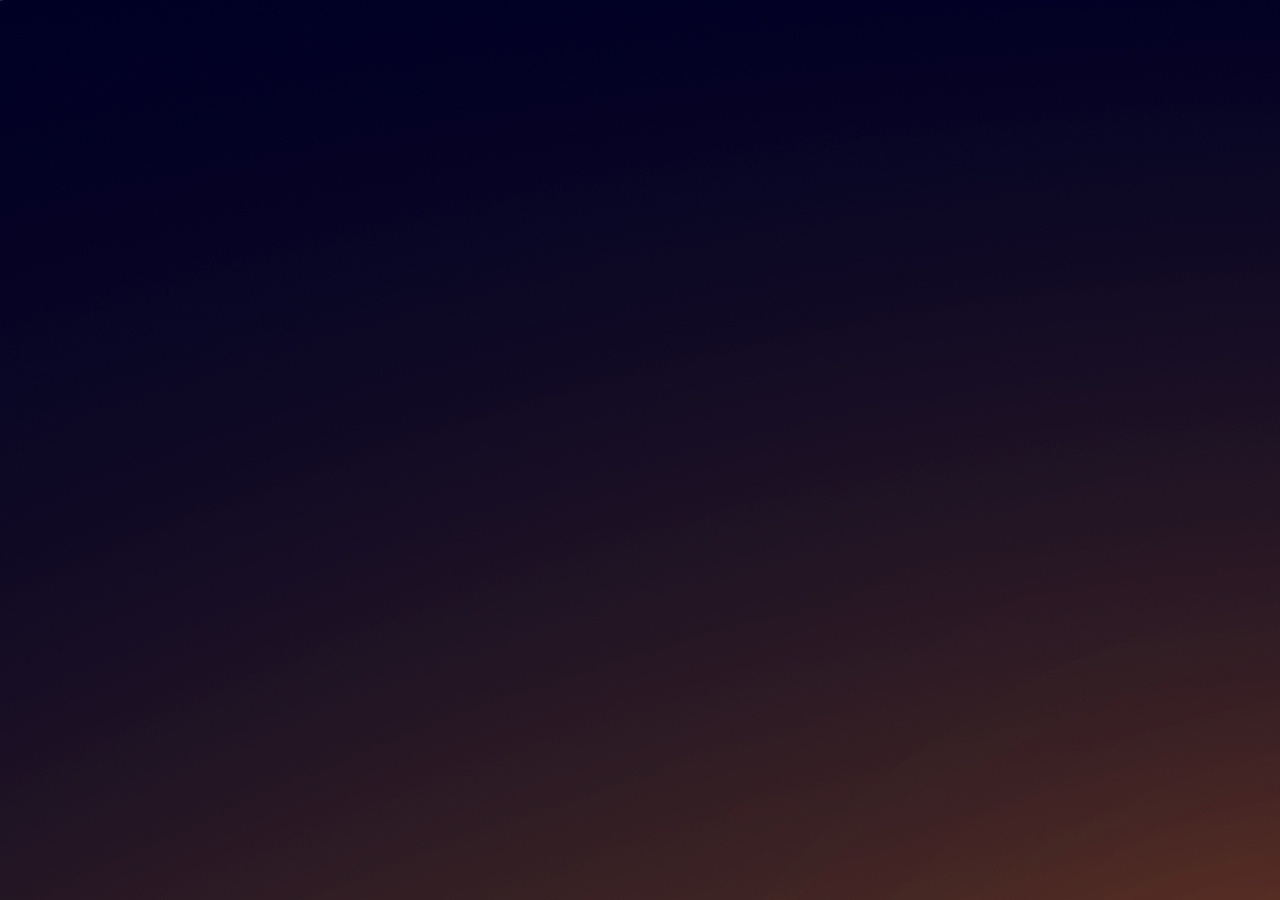
<file: source/index.html>
<!DOCTYPE html>
<html lang="es">
  <head>
    <meta charset="UTF-8" />
    <meta http-equiv="X-UA-Compatible" content="IE=edge" />
    <meta name="viewport" content="width=device-width, initial-scale=1.0" />
    <title>myApp</title>
    <link rel="stylesheet" href="css/style.css" />
    <script
      type="module"
      src="./javascript/controller/index.controller.mjs"
      async
      defer
    ></script>
  </head>

  <body>
  </body>
</html>
</file>
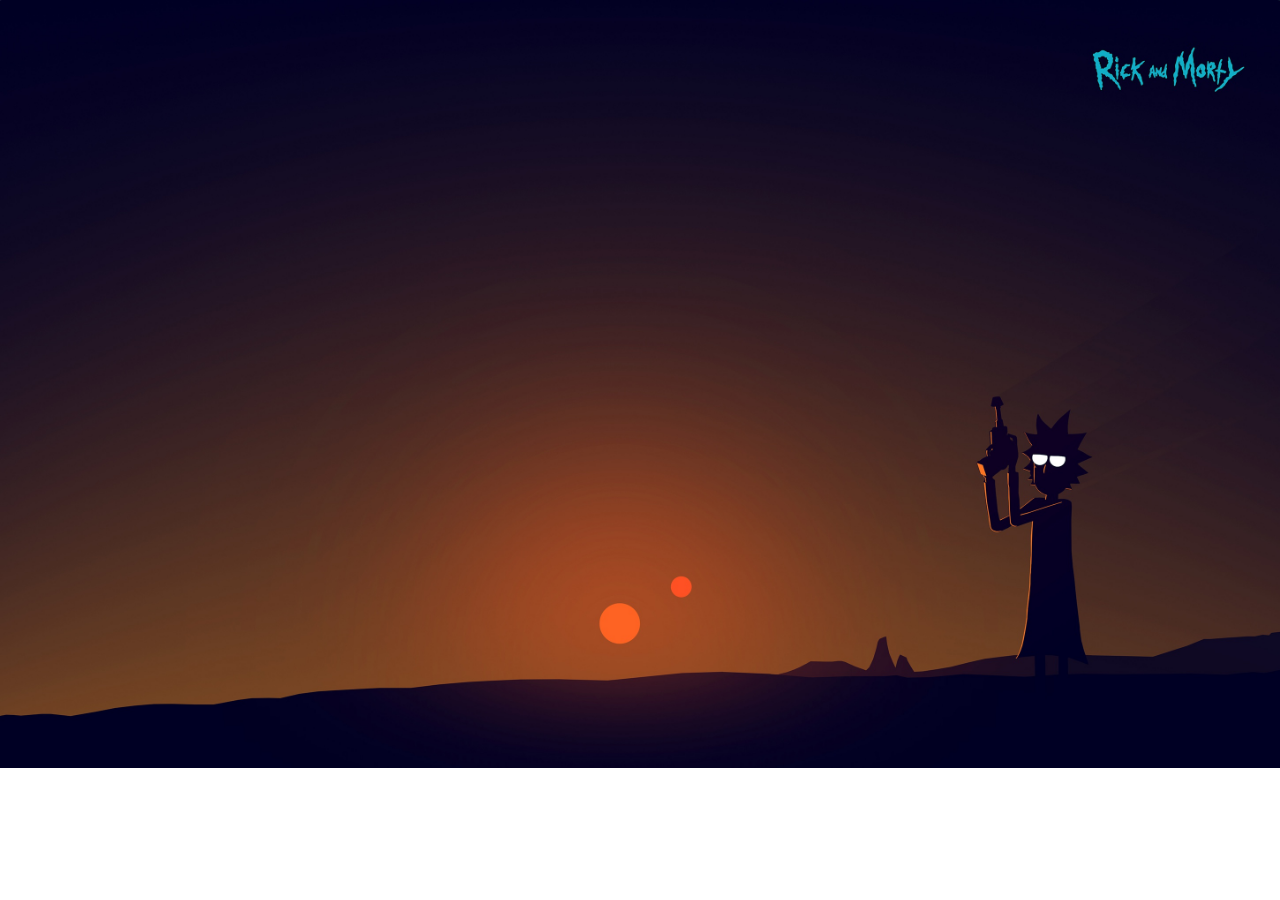
<file: source/details.html>
<!DOCTYPE html>
<html lang="es">
  <head>
    <meta charset="UTF-8" />
    <meta http-equiv="X-UA-Compatible" content="IE=edge" />
    <meta name="viewport" content="width=device-width, initial-scale=1.0" />
    <title>myApp</title>
    <link rel="stylesheet" href="css/detail.css">
    <script
      type="module"
      src="./javascript/controller/details.controller.mjs"
      async
      defer
    ></script>
  </head>

  <body>
  </body>
</html>
</file>
<file: source/css/style.css>
* {
    transition: all 0.3s;
  }  
body{
    display: flex;
    display: grid;
    grid-template-columns: repeat(6,1fr);
    text-align: center;
    background-image: url(../images/1020142.jpg);
    /* background-color: rgb(42, 42, 42); */
    gap: 30px;
}
#img{
    border-radius: 15px;
    width: 250px;
    -webkit-box-shadow: 3px 4px 13px 11px #000000; 
    box-shadow: 3px 4px 13px 11px #000000;
}
h2{
    color: #fff;
}
#btn{
    color: white;
    text-decoration: none;
}
#divBtn{
    position: relative;
    top: 10px;
    background-color: rgb(26, 122, 0);
    width: 80px;
    margin: 0 auto;
    cursor: pointer;
    border-radius: 20px;
    text-align: center;
    justify-content: center;
}
#divBtn:hover{
    transform: scale(1.2);
    -webkit-box-shadow: 2px 3px 15px 5px #000000; 
    box-shadow: 2px 3px 15px 5px #000000;
}
</file>
<file: source/css/detail.css>
* {
    transition: all 0.3s;
  }  
body{
    /* background-color: rgb(42, 42, 42); */
    background-image: url(../images/1020142.jpg);
    background-repeat: no-repeat;
    background-size: cover;
    display: grid;
    grid-template-columns: repeat(3,1fr);
    font-family: cursive;
}
#details-div1{
    margin: top 300px;
    position: relative;
    top: 60px;
    display: flex;
    justify-content: flex-end;
}
#div-child:hover{
    transform: scale(1.2);
    -webkit-box-shadow: 2px 3px 15px 5px #000000; 
    box-shadow: 2px 3px 15px 5px #000000;
}
a{
    text-decoration: none;
}
#div-child{
    background-color: rgb(215, 93, 0);
    width: 80px;
    color: #fff;
    border-radius: 20px;
    text-align: center;
    position: relative;
    top: 91%;
    cursor: pointer;
}
#details-div{
    position: relative;
    top: 60px;
    text-align: center;
    width: 800px;
    margin: 0 auto;
}
#details-div3{
    position: relative;
    top: 60px;
}
img {
    border-radius: 50%;
    width: 450px;
    -webkit-box-shadow: 3px 4px 13px 11px #000000; 
    box-shadow: 3px 4px 13px 11px #000000;
}
h1{
    color: white
}
p{
    color: rgb(255, 187, 0);
}
h3{
    color: white;
}
</file>
